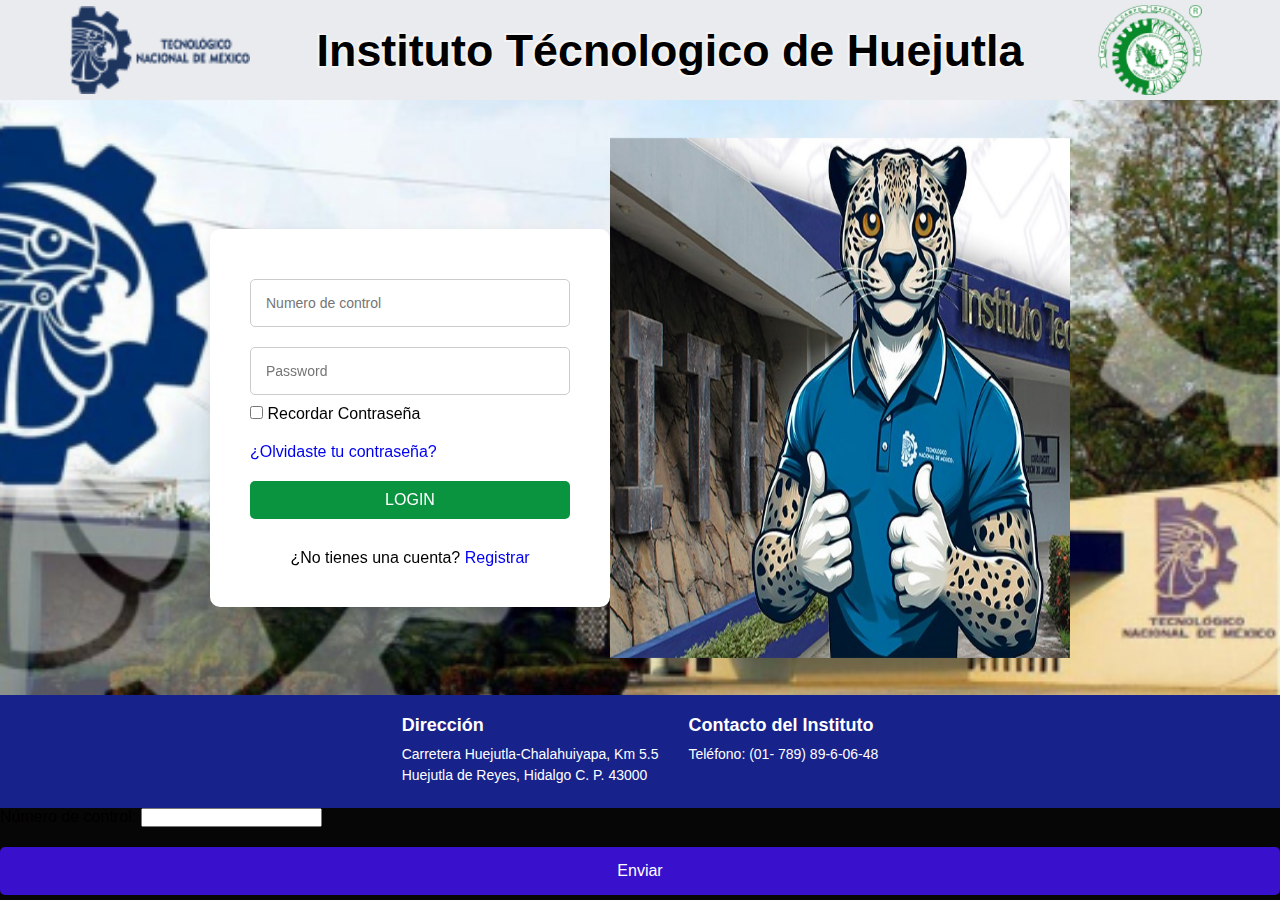
<file: index.html>
<!DOCTYPE html>
<html lang="en">

<head>
    <meta charset="UTF-8">
    <meta name="viewport" content="width=device-width, initial-scale=1.0">
    <title>ITH</title>
    <link href="https://unpkg.com/boxicons@2.1.4/css/boxicons.min.css" rel="stylesheet"> <!-- Corregir enlace -->
    <link rel="stylesheet" href="style.css">
</head>
<body>
<header class="encabezado">
<img class="img1" src="logo2.png" alt="">
<div class="uni"><h1>Instituto Técnologico de Huejutla</h1></div>
<img class="img2" src="logo1.png" alt="">
</header>


    <div class="contenedor">
        <form class="form-uno">
            <div class="LOGIN>
            <h2>LOGIN</h2>    
            </div>
            
            <div class="usuario">
                <input type="email" placeholder="Numero de control">
            </div>

            
            <div class="pass">
                <input type="password" placeholder="Password">
            </div>

            <div class="rm">
                <label for="#">
                    <input type="checkbox"> Recordar Contraseña
                </label>
            </div>
            <a href="#">¿Olvidaste tu contraseña?</a>
            
            <button class="btn">LOGIN</button>
            <div class="registrar">
                <p>¿No tienes una cuenta? <a href="formulario.html" >Registrar</a></p>
            </div>
        </form>
        <img class="img3" src="imagen3.png" alt="">
    </div>
<footer class="pie">
        <div class="direccion">
            <h3>Dirección</h3>
            <p>Carretera Huejutla-Chalahuiyapa, Km 5.5</p>
            <p>Huejutla de Reyes, Hidalgo C. P. 43000</p>
        </div>
        <div class="contacto">
            <h3>Contacto del Instituto</h3>
            <p>Teléfono: (01- 789) 89-6-06-48</p>
            
</footer>
    

<form id="form-control">
    <label for="Numero de control">Número de control:</label>
    <input type="text" id="num-control" name="num-control" />
    <button type="submit">Enviar</button>
    <div id="error-message"></div>
  </form>




</body>

</html>
</file>
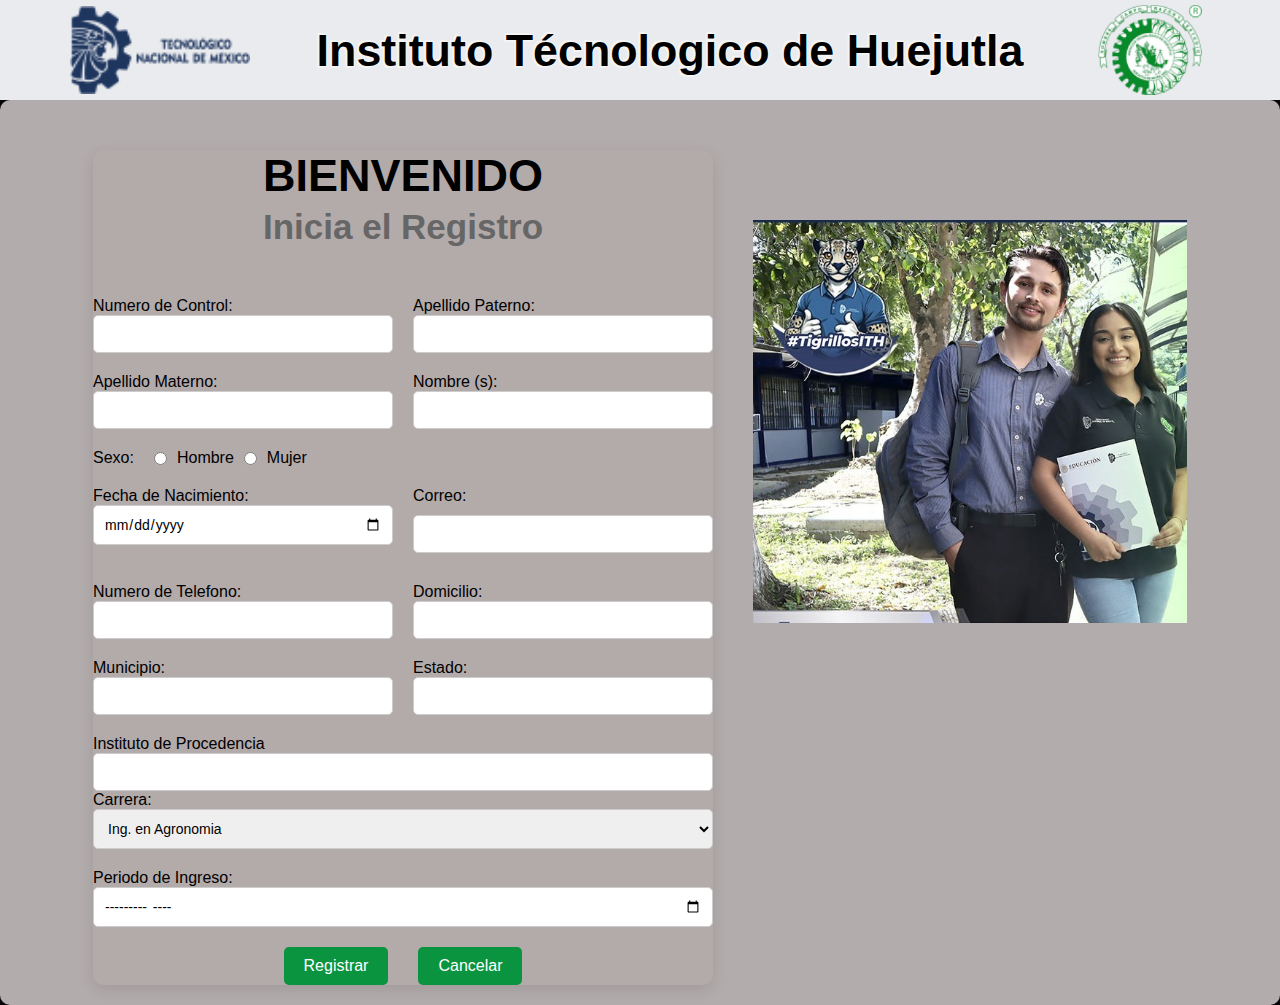
<file: formulario.html>
<!DOCTYPE html>
<html lang="en">
<head>
    <meta charset="UTF-8">
    <meta name="viewport" content="width=device-width, initial-scale=1.0">
    <link rel="stylesheet" href="style.css">
    <title>Registro</title>
</head>
<body>
    <header class="encabezado">
        <img class="img1" src="logo2.png" alt="">
        <div class="uni"><h1>Instituto Técnologico de Huejutla</h1></div>
        <img class="img2" src="logo1.png" alt="">
    </header>



    <div class="contenedor2">
        <form class="form-dos">
            <div class="form">
                <h3>BIENVENIDO</h3>
                <h4>Inicia el Registro</h4>
            </div>
    
            <!-- Contenedor para agrupar Numero de Control y Apellido Paterno -->
            <div class="control-app">
                <div class="ncontrol">
                    <p>Numero de Control: </p>
                    <input type="text">
                </div>


                <div class="app">
                    <p>Apellido Paterno: </p>
                    <input type="text">
                </div>
            </div>
    
            <div class="apm-nombre">
                <div class="apm">
                    <p>Apellido Materno: </p>
                    <input type="text">
                </div>
    
                <div class="nombre">
                    <p>Nombre (s):</p>
                    <input type="text">
                </div>
            </div>
    
            <div class="sexo">
                <p>Sexo: </p>
                <input type="radio" value="1" name="sexo"> Hombre
                <input type="radio" value="2" name="sexo"> Mujer
                
            </div>
    
            <div class="fecha-correo">
                <div class="fechan">
                    <p>Fecha de Nacimiento: </p>
                    <input type="date">
                </div>
    
                <div class="correo">
                    <p>Correo: </p>
                    <input type="email">
                </div>
            </div>
    
            <div class="tel-direc">
                <div class="tel">
                    <p>Numero de Telefono: </p>
                    <input type="text">
                </div>
    
                <div class="direc">
                    <p>Domicilio: </p>
                    <input type="text">
                </div>
            </div>
    
            <div class="municipio-estado">  
                <div class="municip">
                    <p>Municipio: </p>
                    <input type="text">
                </div>
    
                <div class="estado">
                    <p>Estado: </p>
                    <input type="text">
                </div>
            </div>
    
            <div class="procedencia-opciones">
                <div class="procedencia">
                    <p>Instituto de Procedencia</p>
                    <input type="text">
                </div>
    
                <label class="opciones" for="opciones">Carrera:</label>
                <select id="carrera" name="car">
                    <option value="Ing. en Agronomia">Ing. en Agronomia</option>
                    <option value="Ing. en Sistemas Computacionales">Ing. en Sistemas Computacionales</option>
                    <option value="Lic. en Biología">Lic. en Biología</option>
                    <option value="Ing.  en Gestion Empresarial">Ing. en Gestion Empresarial</option>
                </select>
            </div>
    
            <div class="Periodo">
                <p>Periodo de Ingreso: </p>
                <input type="month">
            </div>


            <div class="botones">
                <a href="formulario.html" class="btn">Registrar</a>
                <a href="formulario.html" class="btn">Cancelar</a>
            </div>       
            
        </form>
    
        <!-- Imagen al lado del formulario -->
        <img class="img4" src="imagen5.png" alt=""> 
    </div>



</body>
</html>
</file>
<file: style.css>
* {
    margin: 0;
    padding: 0;
    box-sizing: border-box;
    text-decoration: none;
    font-family: "Roboto", sans-serif;
}

body {
    height: 100vh;
    display: flex;
    flex-direction: column;
    justify-content: space-between;
    background-color: #070606;
    padding: 0; /* Un pequeño margen a los lados */
}

.contenedor {
    position: relative;
    display: flex;
    justify-content: center;
    align-items: center;
    min-height: 500px;
    background-image: url(imagen4.png);
background-size: cover;
background-position: center;
    padding: 20px;
    flex-grow: 1;
    width: 100%;
    margin: 0 auto;
    overflow: hidden;
    object-fit: contain;
    margin: 0;
}

.contenedor::before{
    content: "";
    position: absolute;
    top: 0;
    left: 0;
    width: 100%;
    height: 100%;
    background: rgba(26, 2, 2, 0);
    backdrop-filter: blur(0);
    z-index: 1;
    margin: 0;
}

.contenedor *{
    position: relative;
    z-index: 2;
    }

header {
    position: relative;
    background-color: rgb(65, 64, 70);
    height: 100px;
    width: 100%;
    display: flex;
    justify-content: right;
    align-items: center;
    padding: 0;
    
}

 header.encabezado{
    display: flex;
    justify-content: space-between;
    align-items: center;
    padding: 10px 20px;
    background-color: #e9ebee;
 }

 .img1{
    height: 100px;
    width: 180px;
    margin-left: 50px;
    object-fit: contain;
 }
 .img2{
    height: 90px;
    width: 120px;
    margin-right: 50px;
    object-fit: contain;
 }

 .img3{
    height: 520px;
    width: 460px;
}

.form-uno{
    background-color: white;
    padding: 40px;
    border-radius: 10px;
    box-shadow: 0px 5px 15px rgba(0, 0, 0, 0.1);
    width: 100%;
    max-width: 400px;
    margin-top: 40px;
}


h1{
    text-align: center;
    color: black;
    font-weight: bold;
    font-size: 2.8rem;
    text-shadow: 
    -2px -2px 0 #f4f4f4,  /* Contorno hacia arriba a la izquierda (verde) */
    1px -1px 0 #f4f4f4,   /* Contorno hacia arriba a la derecha (verde) */
    -2px 2px 0 #f4f4f4,   /* Contorno hacia abajo a la izquierda (verde) */
    1px 1px 0 #f4f4f4;    /* Contorno hacia abajo a la derecha (verde) */
}

h2{
    text-align: center;
    color: black;
    font-weight: bold;
    font-size: 2rem;
}


input[type="email"], input[type="password"] {
    width: 100%;
    padding: 15px;
    margin: 10px 0;
    border: 1px solid #ccc;
    border-radius: 5px;
    font-size: 14px;
}

.rm{
    margin-bottom: 20px;
}

button {
    width: 100%;
    padding: 15px;
    background-color: #3911cc;
    border: none;
    color: white;
    font-size: 16px;
    border-radius: 5px;
    cursor: pointer;
    transition: background-color 0.3s;
    margin-top: 20px;
}

button:hover {
    background-color: #2411cc;
}

.registrar {
    text-align: center;
    margin-top: 30px;
}

/* Media queries para pantallas pequeñas */
@media (max-width: 768px) {
    body {
        padding: 0 10px;
    }
    
    .contenedor {
        padding: 15px;
    }

    form {
        padding: 20px;
    }

    header {
        height: 45px;
    }

    button {
        padding: 12px;
        font-size: 14px;
    }
}

/* Media queries para pantallas muy pequeñas (móviles) */
@media (max-width: 480px) {
    form {
        padding: 15px;
    }

    input[type="email"], input[type="password"] {
        padding: 12px;
    }

    button {
        padding: 10px;
        font-size: 12px;
    }

    h1 {
        font-size: 20px;
    }
}

.pie {
    display: flex;
    justify-content: space-between;
    align-items: flex-start;
    justify-content: center;
    padding: 20px;
    gap: 30px;
    background-color: #17228b;
    color: white;
    font-size: 14px;
}

.pie h3 {
    margin-bottom: 10px;
    font-size: 18px;
}

.pie p {
    margin: 5px 0;
}

.pie a {
    color: #ffffff;
    text-decoration: none;
}

.pie a:hover {
    text-decoration: underline;
}

/* Para pantallas pequeñas, ajusta la disposición del pie */
@media (max-width: 768px) {
    .pie {
        flex-direction: column;
        text-align: center;
    }

    .pie div {
        margin-bottom: 20px;
    }
}


/* Botón de enviar */
.form-dos button {
    width: 100%;
    padding: 10px 20px;
    background-color: #565964; /* Color del botón */
    color: white;
    border: none;
    border-radius: 5px;
    font-size: 16px;
    cursor: pointer;
    transition: background-color 0.3s ease;
}

.form-dos button:hover {
    background-color: #565964 3cb7; /* Efecto hover */
}


/* Contenedor principal que agrupa el formulario y la imagen */
.contenedor2 {
    display: flex;
    justify-content:center;
    align-items: flex-start;
    background-color: rgb(179, 172, 172);
    border-radius: 10px;
    box-shadow: 0px 5px 15px rgba(30, 12, 95, 0.1);
    padding: 20px;
    width: 100%;
    max-width: none;
   
}

/* Estilos para el formulario */
.form-dos {
margin-top: 30px;
    width: 50%;
    display: flex;
    flex-direction: column;
    gap: 20px;
    background-color: rgb(179, 170, 170);
    border-radius: 10px;
    box-shadow: 0px 5px 15px rgba(0, 0, 0, 0.1);

}

/* Títulos del formulario */
.form h3 {
    font-size: 45px;
    margin-bottom: 5px;
}

.form h4 {
    font-size: 35px;
    color: #666;
    margin-bottom: 30px;

}
.form{
    
    align-items: center;
    justify-content: center;
    text-align: center;
}
/* Estructura en filas */
.control-app, .apm-nombre, .fecha-correo, .tel-direc, .municipio-estado {
    display: flex;
    gap: 20px;
}

.correo{
    margin-bottom: 0;
}

/* Tamaño y separación de los inputs */
.form-dos input[type="text"],
.form-dos input[type="email"],
.form-dos input[type="date"],
.form-dos input[type="month"],
.form-dos select {
    width: 100%;
    padding: 10px;
    border: 1px solid #ccc;
    border-radius: 5px;
    font-size: 14px;
}

/* Alinear los botones de radio */
.sexo {
    display: flex;
    align-items: center;
    gap: 10px;
}

.sexo p {
    margin-right: 10px;
}

/* Cada div que contiene los campos */
.ncontrol, .app, .apm, .nombre, .fechan, .correo, .tel, .direc, .municip, .estado, .procedencia {
    flex: 1;
}

/* Opciones de carrera */
select {
    padding: 10px;
    border-radius: 5px;
    border: 1px solid #c9bebe;
    width: 100%;
    font-size: 14px;
}

.Periodo {
    width: 100%;
}

/* Estilo para la imagen */
.img4 {
    margin-top: 100px;
    margin-left: 40px;
    width: 35%;
    height: auto;
    object-fit: cover;
}

/* Media queries para pantallas más pequeñas */
@media (max-width: 768px) {
    .contenedor2 {
        flex-direction: column;
        align-items: center;
        padding: 20px;
    }

    .form-dos {
        width: 100%;
    }

    .img4 {
        width: 80%;
        margin-top: 20px;
    }
}

.btn {
    display: inline-block;
    padding: 10px 20px;
    background-color: #0a943f; /* Color del botón */
    color: white; /* Color del texto */
    text-align: center;
    text-decoration: none; /* Quitar subrayado */
    border-radius: 5px; /* Bordes redondeados */
    transition: background-color 0.3s ease; /* Transición al pasar el ratón */
    font-size: 16px;
}

.btn:hover {
    background-color: #0a943f; /* Cambia el color al pasar el ratón */
}

.botones {
    display: flex;
    justify-content: center; /* Para distribuir los botones uniformemente */
    gap: 30px; /* Espacio entre los botones */
}


#error-message {
    color: red;
    font-size: 12px;
    margin-top: 5px;
  }
</file>
